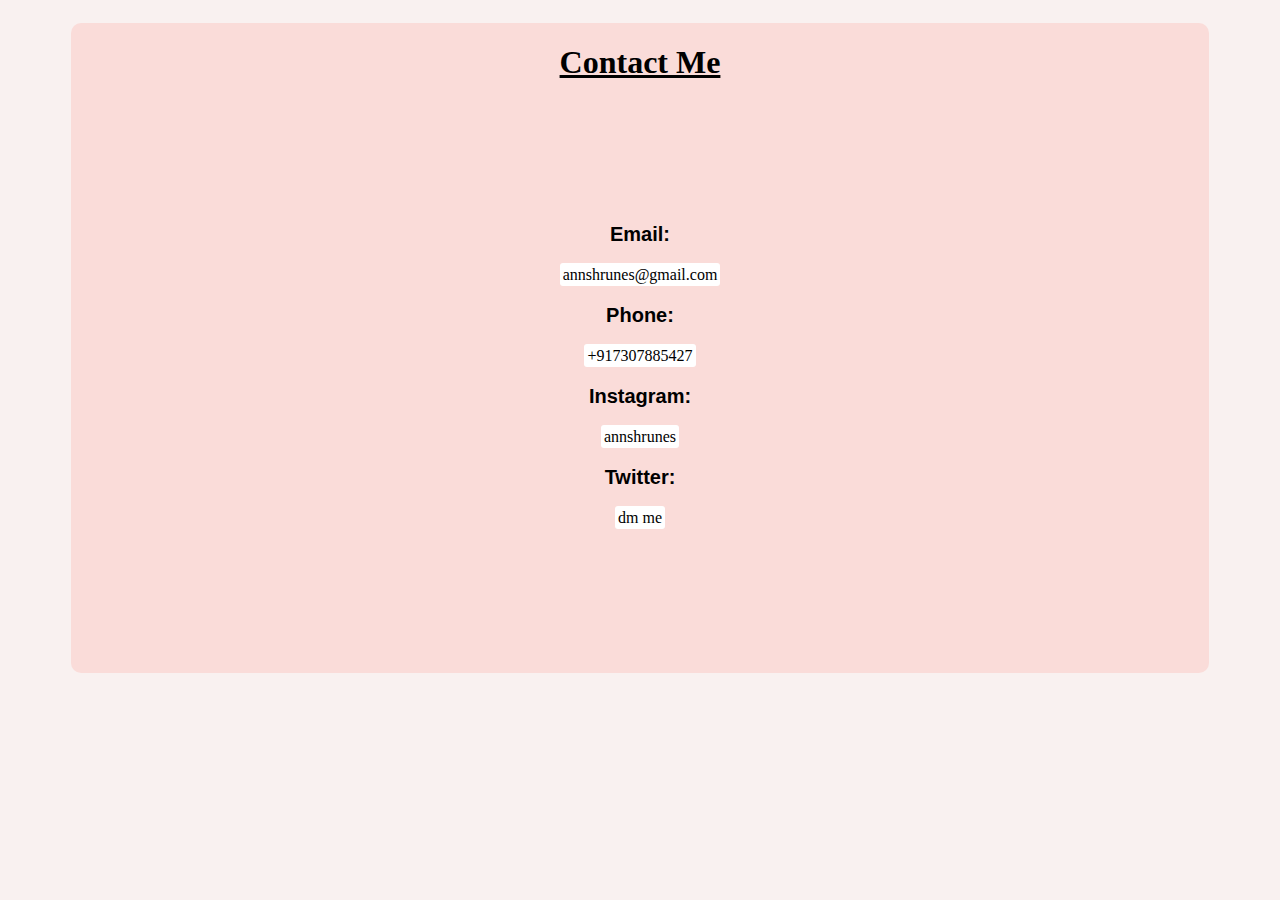
<file: public/contact.html>
<!DOCTYPE html>
<html lang="en">
<head>
    <meta charset="UTF-8">
    <meta name="viewport" content="width=device-width, initial-scale=1.0">
    <title>Contact Me</title>
    <style>
        body {
            font-family: Cambria, Cochin, Georgia, Times, 'Times New Roman', serif;
            background-color: #f9f1f0;
        }

        .container {
            display: flex;
            justify-content: center;
            flex-wrap: wrap;
        }

        .contact {
            width: 90%;
            height: 650px;
            background-color: #fadcd9;
            margin: 15px;
            border-radius: 10px;
            text-align: center;
        }

        .heading {
            font-weight: 900;
            text-decoration: underline;
        }

        .space {
            height: 100px;
        }

        h3 {
            font-family: 'Gill Sans', 'Gill Sans MT', Calibri, 'Trebuchet MS', sans-serif;
            font-size: 20px;
        }

        a {
            color: black;
            background-color: white;
            padding: 3px;
            text-decoration: none;
            border-radius: 3px;
        }

    </style>
</head>
<body>
    <div class="container">
        <div class="contact">
            <h1 class="heading">Contact Me</h1>
            <div class="space"></div>
            <h3>Email:</h3> <a href="mailto:annshrunes@gmail.com">annshrunes@gmail.com</a>
            <h3>Phone:</h3> <a href="tel:+917307885427">+917307885427</a>
            <h3>Instagram:</h3> <a href="https://www.instagram.com/annshrunes/">annshrunes</a>
            <h3>Twitter:</h3> <a href="https://www.twitter.com/annshrunes/">dm me</a>
        </div>
    </div>
</body>
</html>
</file>
